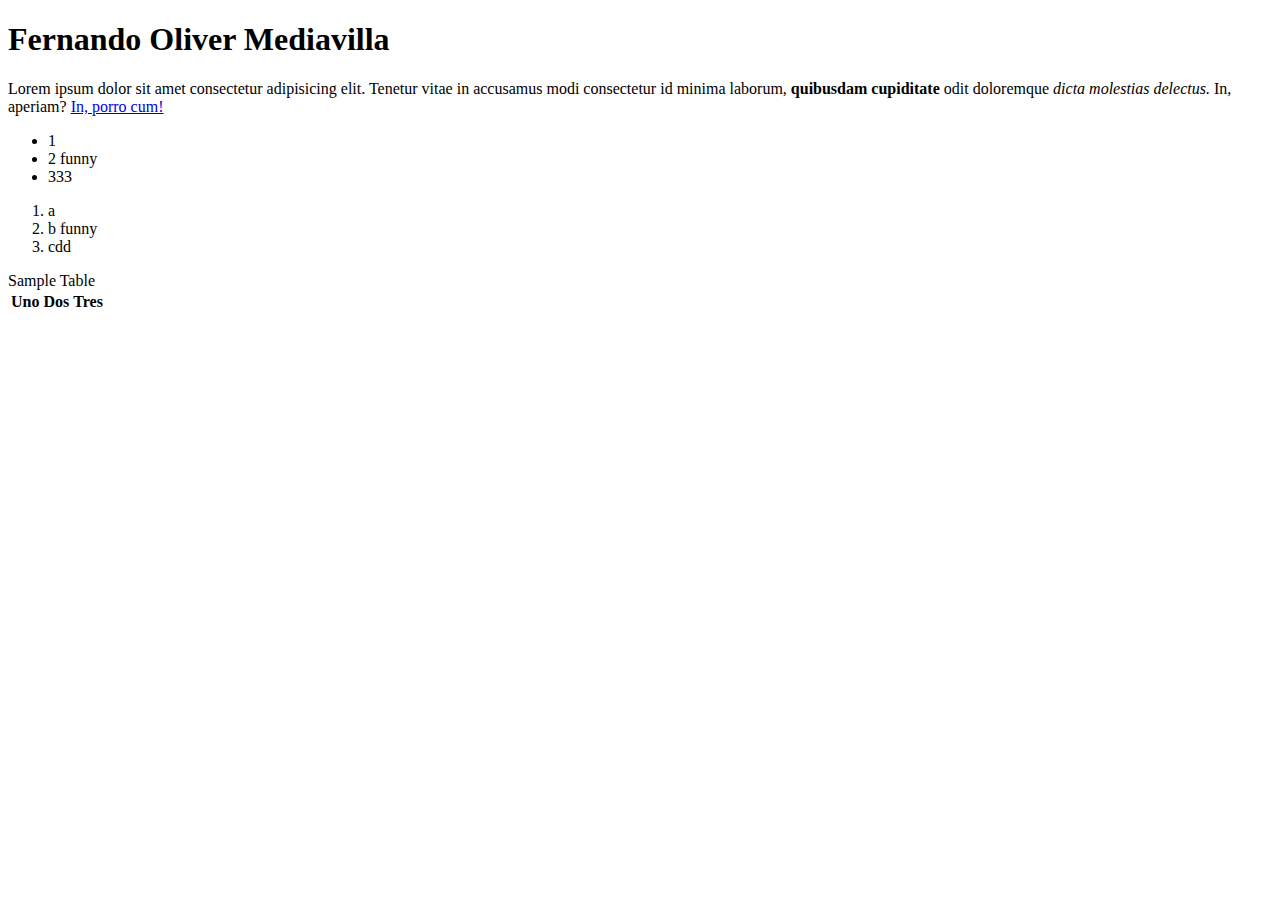
<file: index.html>
<!DOCTYPE html>
<html>

    <head>
        <title>Fernando Oliver Portfolio</title>
    </head>

    <body>
        <!-- Headings -->
         <h1>Fernando Oliver Mediavilla</h1>
        
        <!-- Paragraphs-->
        <p>
            Lorem ipsum dolor sit amet consectetur adipisicing elit. Tenetur vitae in accusamus modi consectetur id minima laborum, <strong> quibusdam cupiditate</strong> odit doloremque <em>dicta molestias delectus.</em> In, aperiam? <a href="http://google.com" target="blank">In, porro cum!</a>
        </p>

        <!-- Unordered and OrderedList-->
        <ul>
            <li>1</li>
            <li>2 funny</li>
            <li>333</li>
        </ul>

        <ol>
            <li>a</li>
            <li>b funny</li>
            <li>cdd</li>
        </ol>

        <table>
            <thead>
                Sample Table
                <tr>
                    <th>Uno</th>
                    <th>Dos</th>
                    <th>Tres</th>
                </tr>
            </thead>
        </table>

    </body>

</html>
</file>
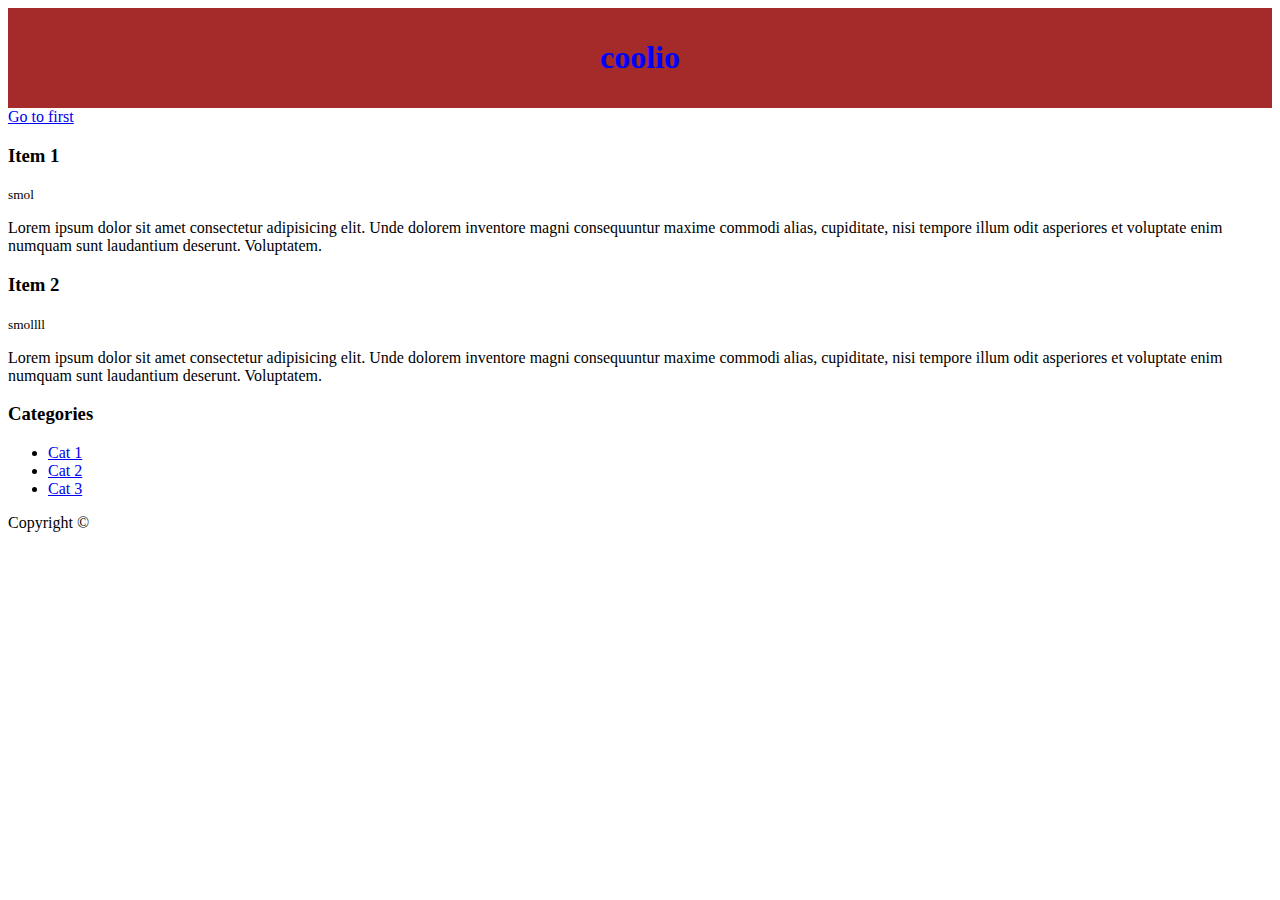
<file: Cool.html>
<!DOCTYPE html>
<html>
    <head>
        <title>COOOOOl</title>
        <meta name="description" content="cool i think">
        <meta name="keyword" content="thinkthonking">

        <style type="text/css">
            #header{
                text-align: center;
                background-color: brown;
                color: blue;
                padding: 10px;
            }
        </style>
    </head>
    <body>
        <header id="header">
            <h1>coolio</h1>
        </header>

        <a href="index.html">Go to first</a>

        <section>
            <article>
                <h3>Item 1</h3>
                <small>smol</small>
                <p>Lorem ipsum dolor sit amet consectetur adipisicing elit. Unde dolorem inventore magni consequuntur maxime commodi alias, cupiditate, nisi tempore illum odit asperiores et voluptate enim numquam sunt laudantium deserunt. Voluptatem.</p>
            </article>
            <article>
                <h3>Item 2</h3>
                <small>smollll</small>
                <p>Lorem ipsum dolor sit amet consectetur adipisicing elit. Unde dolorem inventore magni consequuntur maxime commodi alias, cupiditate, nisi tempore illum odit asperiores et voluptate enim numquam sunt laudantium deserunt. Voluptatem.</p>
            </article>
        </section>

        <aside>
            <h3>Categories</h3>
            <ul>
                <li><a href="#">Cat 1</a></li>
                <li><a href="#">Cat 2</a></li>
                <li><a href="#">Cat 3</a></li>
            </ul>
        </aside>

        <footer>
            <p>Copyright &copy;</p>
        </footer>
    </body>
</html>
</file>
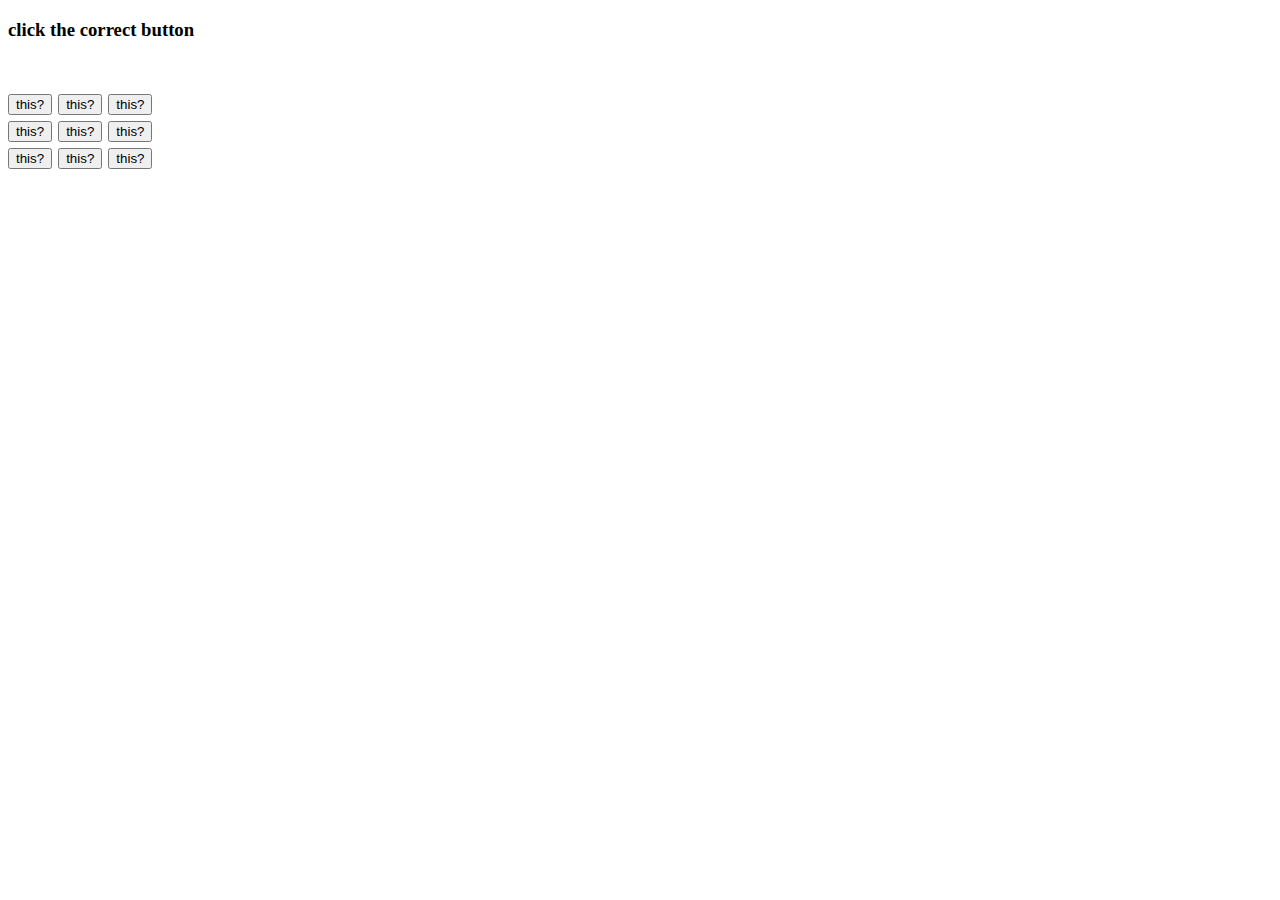
<file: interesting.html>
<!DOCTYPE html>
<html>
    <header>
        <title> ?</title>
    </header>
    <body>
        <h3>click the correct button</h3>
        <h2>
            <br>
        <a href="nope.html"><button>this?</button></a>
        <a href="nope.html"><button>this?</button></a>
        <a href="nope.html"><button>this?</button></a>
        <br>
        <a href="nope.html"><button>this?</button></a>
        <a href="yep1.html"><button>this?</button></a>
        <a href="nope.html"><button>this?</button></a>
        <br>
        <a href="nope.html"><button>this?</button></a>
        <a href="nope.html"><button>this?</button></a>
        <a href="nope.html"><button>this?</button></a>
        </h2>
    </body>
</html>
</file>
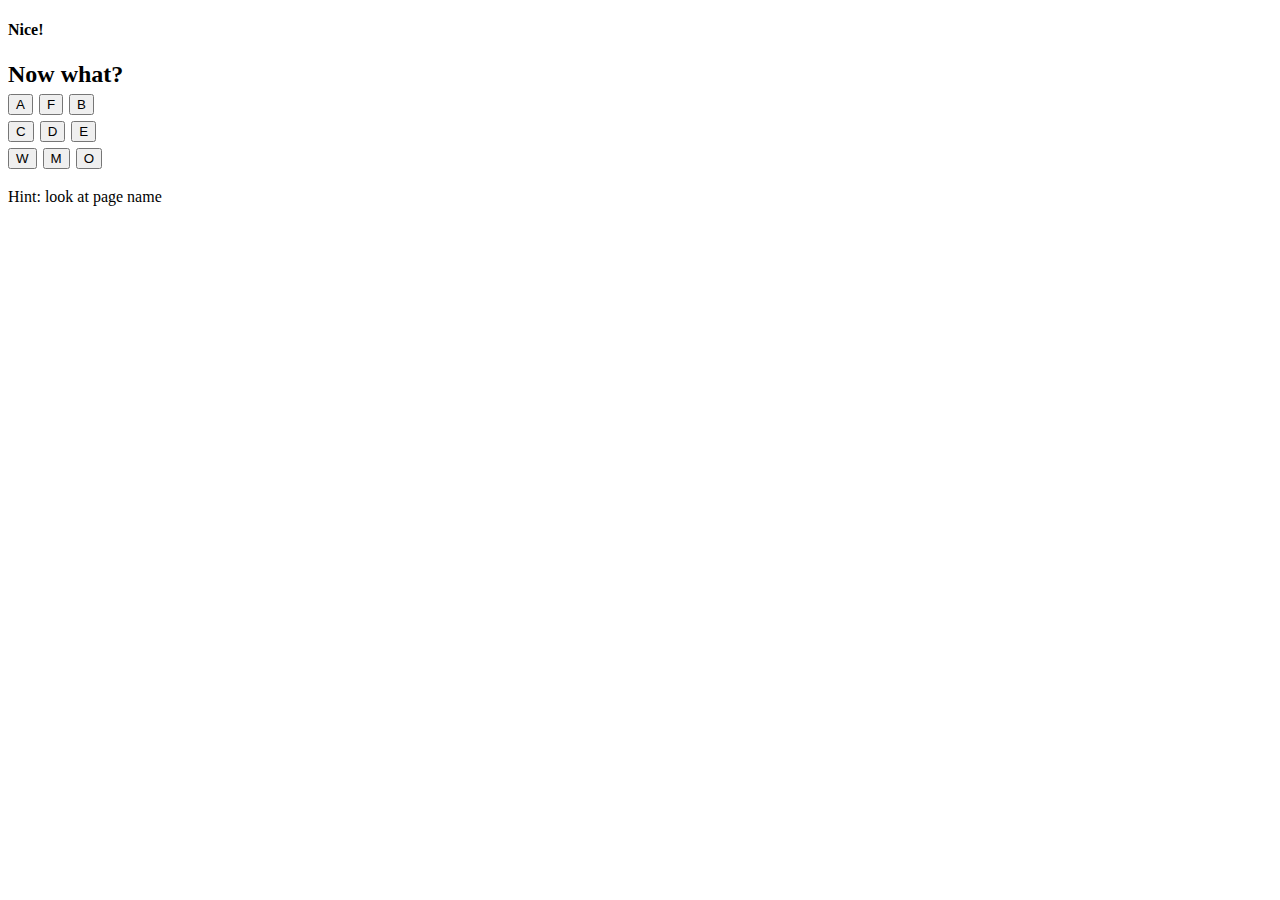
<file: yep1.html>
<!DOCTYPE html>
<html lang="en">
<head>

    <title>F</title>
</head>
<body>
    <h4>Nice!</h4>
    <h2>Now what?
        <br>
    <a href="nope.html"><button>A</button></a>
    <a href="yep2.html" target="blank"><button>F</button></a>
    <a href="nope.html"><button>B</button></a>
    <br>
    <a href="nope.html"><button>C</button></a>
    <a href="nope.html"><button>D</button></a>
    <a href="nope.html"><button>E</button></a>
    <br>
    <a href="nope.html"><button>W</button></a>
    <a href="nope.html"><button>M</button></a>
    <a href="nope.html"><button>O</button></a>
</h2>
</body>
<footer>Hint: look at page name</footer>
</html>
</file>
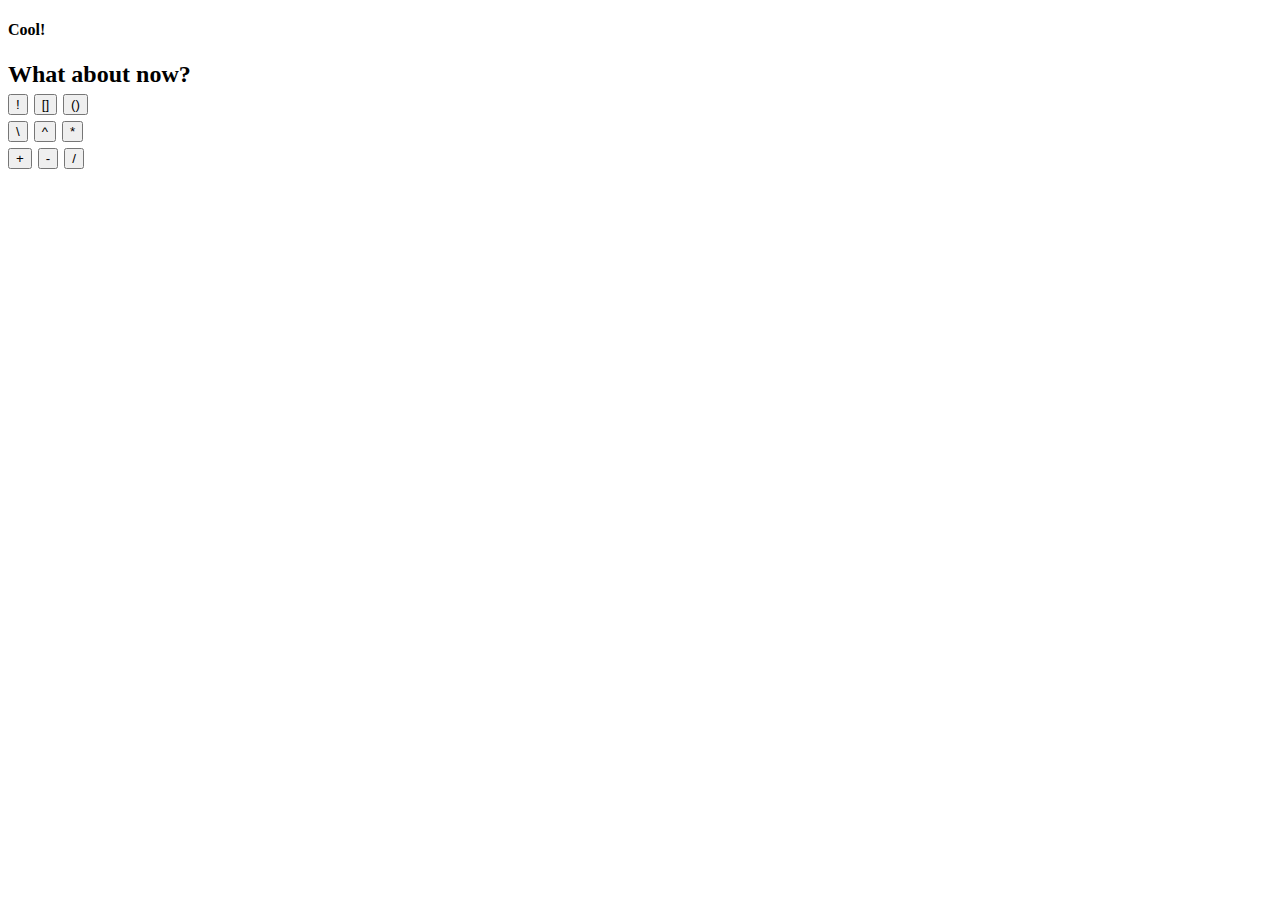
<file: yep2.html>
<!DOCTYPE html>
<html lang="en">
<head>
    <title>+</title>
</head>
<body>
    <h4>Cool!</h4>
    <h2>What about now?
        <br>
    <a href="nope.html"><button>!</button></a>
    <a href="nope.html"><button>[]</button></a>
    <a href="nope.html"><button>()</button></a>
    <br>
    <a href="nope.html"><button>\</button></a>
    <a href="nope.html"><button>^</button></a>
    <a href="nope.html"><button>*</button></a>
    <br>
    <a href="yep3.html" target="_blank"><button>+</button></a>
    <a href="nope.html"><button>-</button></a>
    <a href="nope.html"><button>/</button></a>  
</h2>
</body>
</html>
</file>
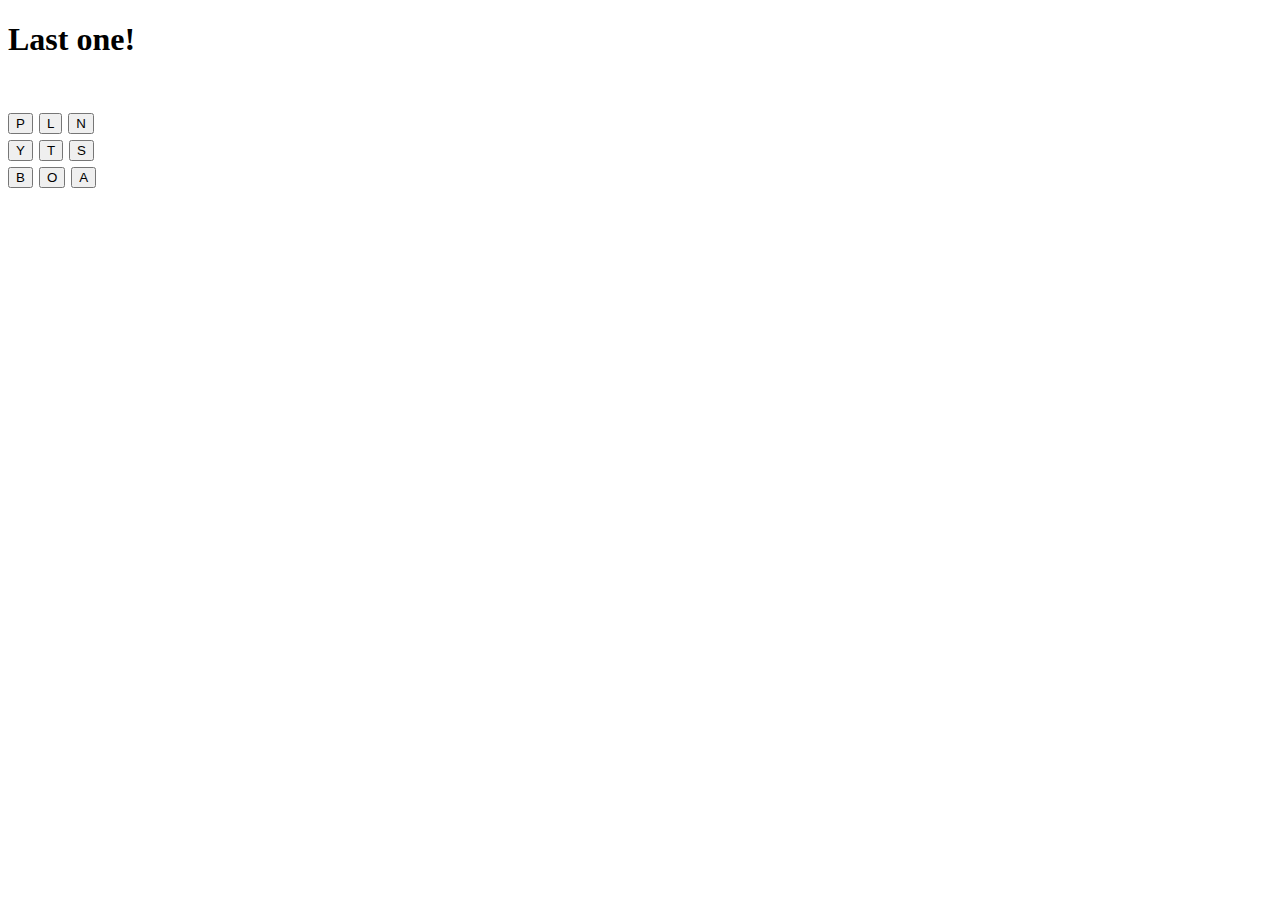
<file: yep3.html>
<!DOCTYPE html>
<html lang="en">
<head>
    <title>P</title>
</head>
<body>
    <h1>Last one!</h1>
    <h2>
        <br>
    <a href="yep4.html" target="_blank"><button>P</button></a>
    <a href="nope.html"><button>L</button></a>
    <a href="nope.html"><button>N</button></a>
    <br>
    <a href="nope.html"><button>Y</button></a>
    <a href="nope.html"><button>T</button></a>
    <a href="yep4.html"><button>S</button></a>
    <br>
    <a href="nope.html" ><button>B</button></a>
    <a href="nope.html"><button>O</button></a>
    <a href="nope.html"><button>A</button></a> 
</h2> 
</body>
</html>
</file>
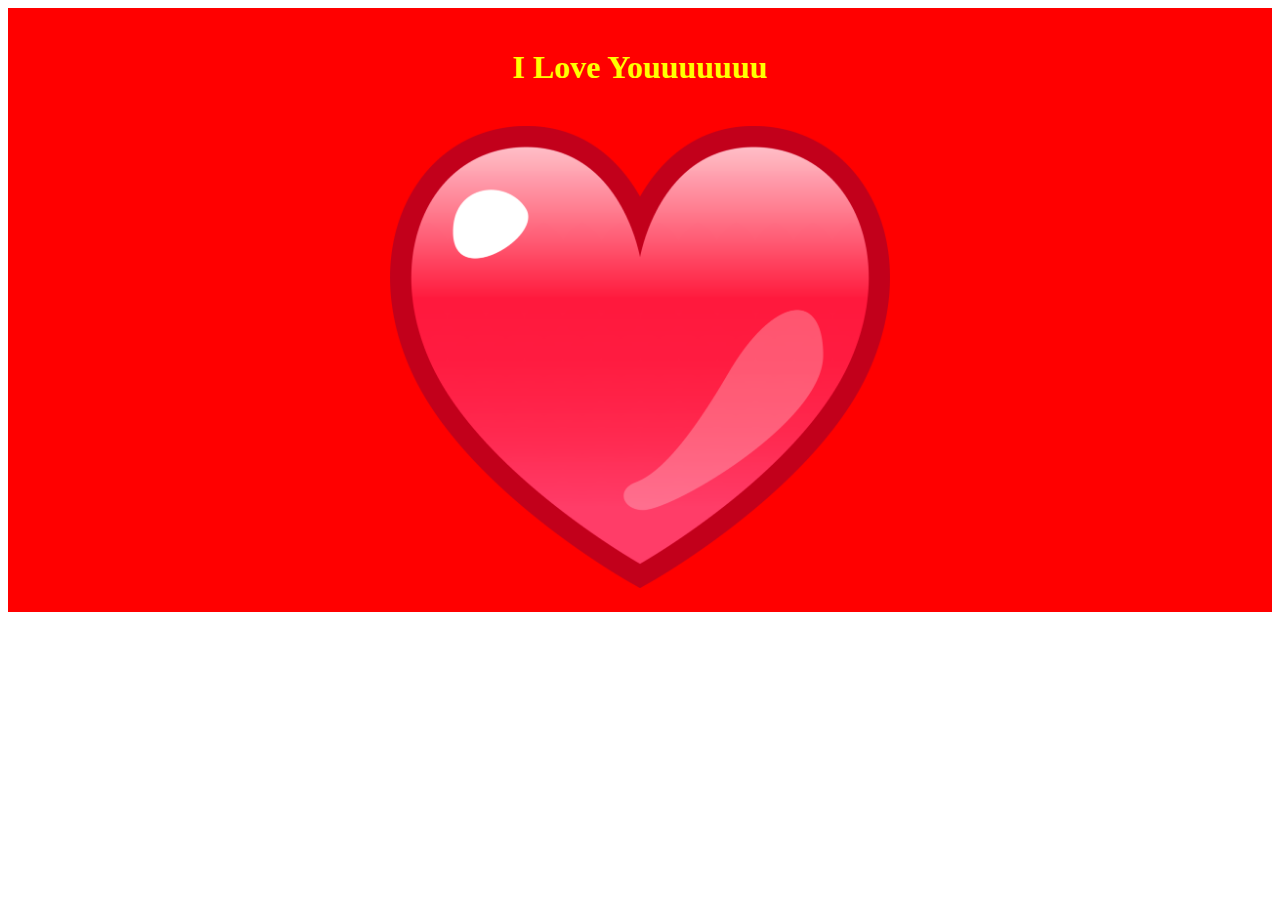
<file: yep4.html>
<!DOCTYPE html>
<html lang="en">
<head>
    <title>&lt3</title>
    <style type="text/css">
        #Wooo{
            text-align: center;
            background-color: red;
            color: yellow;
            padding: 20px;
        }
    </style>
</head>
<body>
    <div id="Wooo"> 
        <h1>I Love Youuuuuuu</h1>
        <br>
        <img src="Images/Heart.png" alt=":P" width="500">
    </div>
</body>
</html>
</file>
